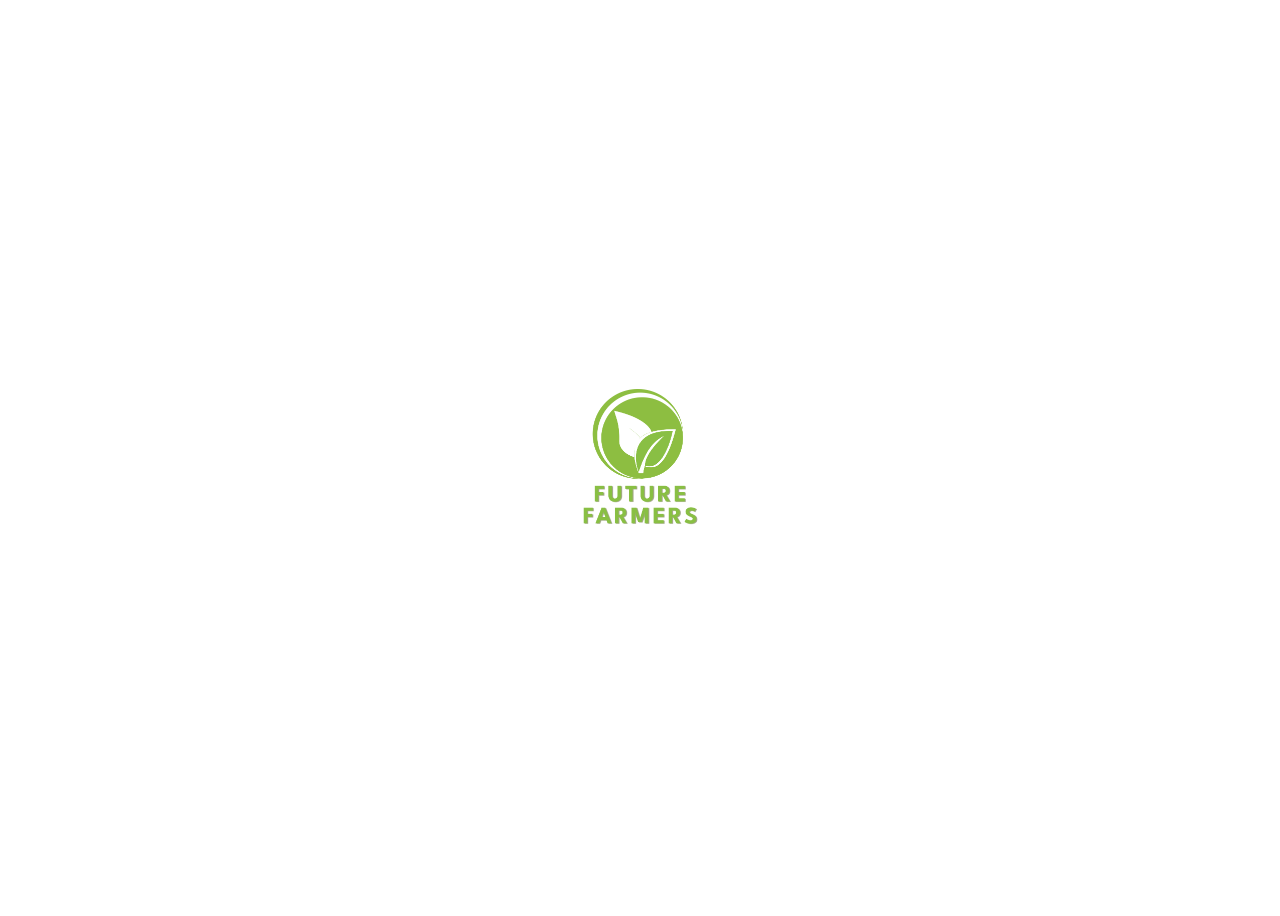
<file: index.html>
<!DOCTYPE html>
<html lang="en">
<head>
    <meta charset="UTF-8">
    <meta name="viewport" content="width=device-width, initial-scale=1.0">
    <title>Future Farmers | Inovasi Smart Indoor Farming</title>
    <style>
        @keyframes fadeOut{
            0% {opacity:0;}
            50% {opacity:1;}
            100%{opacity:0;}
        }
        
        body{
            animation: fadeOut 5s forwards;
        }

        .content{
            display: flex;
            justify-content: center;
            align-items: center;
            min-height: 100vh;
        }
    </style>
</head>
<body>
    <div class="content">
        <img src="pict/landingpage.png" width="300px">
    </div>

    <script>
        setTimeout(function(){
            window.location.href = "content.html";//fungsi ganti URL ke homepage
        },5000);//5000ms = 5 detik
    </script>
</body>
</html>
</file>
